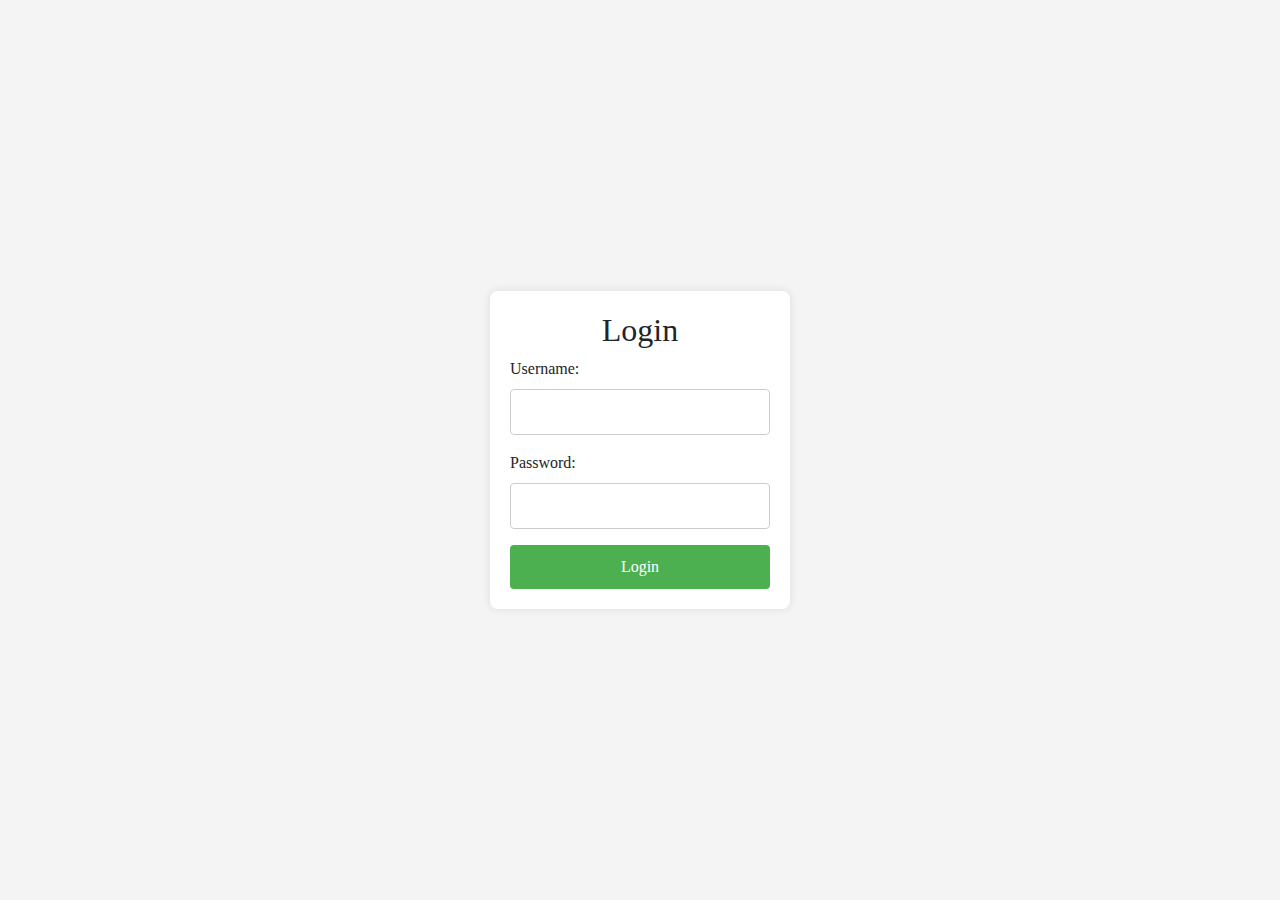
<file: index.html>
<!DOCTYPE html>
<html lang="en">

<head>
    <meta charset="UTF-8">
    <meta name="viewport" content="width=device-width, initial-scale=1.0">
    <title>Document</title>

    <!------- link css file ------->
    <link rel="stylesheet" href="asset/css/bootstrap.min.css">
    <link rel="stylesheet" href="asset/css/style.css">
</head>

<body>
    <script>
        function check() {
            x = document.getElementById("username").value;
            y = document.getElementById("password").value;
            document.getElementById("d1").innerHTML = "";
            document.getElementById("d2").innerHTML = "";
            if (x == "") {
                document.getElementById("d1").innerHTML = "Please enter your user Id";
                return false;
            }
            if (y == "") {
                document.getElementById("d2").innerHTML = "Please enter your Password";
                return false;
            }
            return true;
        }
    </script>

    <div class="login-container">
        <h2>Login</h2>
        <form name="frm1" onsubmit="return check()" action="cart.html">
            <label for="username">Username:</label>
            <input type="text" id="username" name="username">
            <span id="d1">

            </span>
            <label for="password">Password:</label>
            <input type="password" id="password" name="password">
            <span id="d2">

            </span>
            <button type="submit">Login</button>
        </form>
    </div>

    <script src="asset/js/bootstrap.bundle.min.js"></script>
    <script src="asset/js/popover.js"></script>
    <script src="https://cdn.jsdelivr.net/npm/@popperjs/core@2.11.8/dist/umd/popper.min.js"></script>

</body>

</html>
</file>
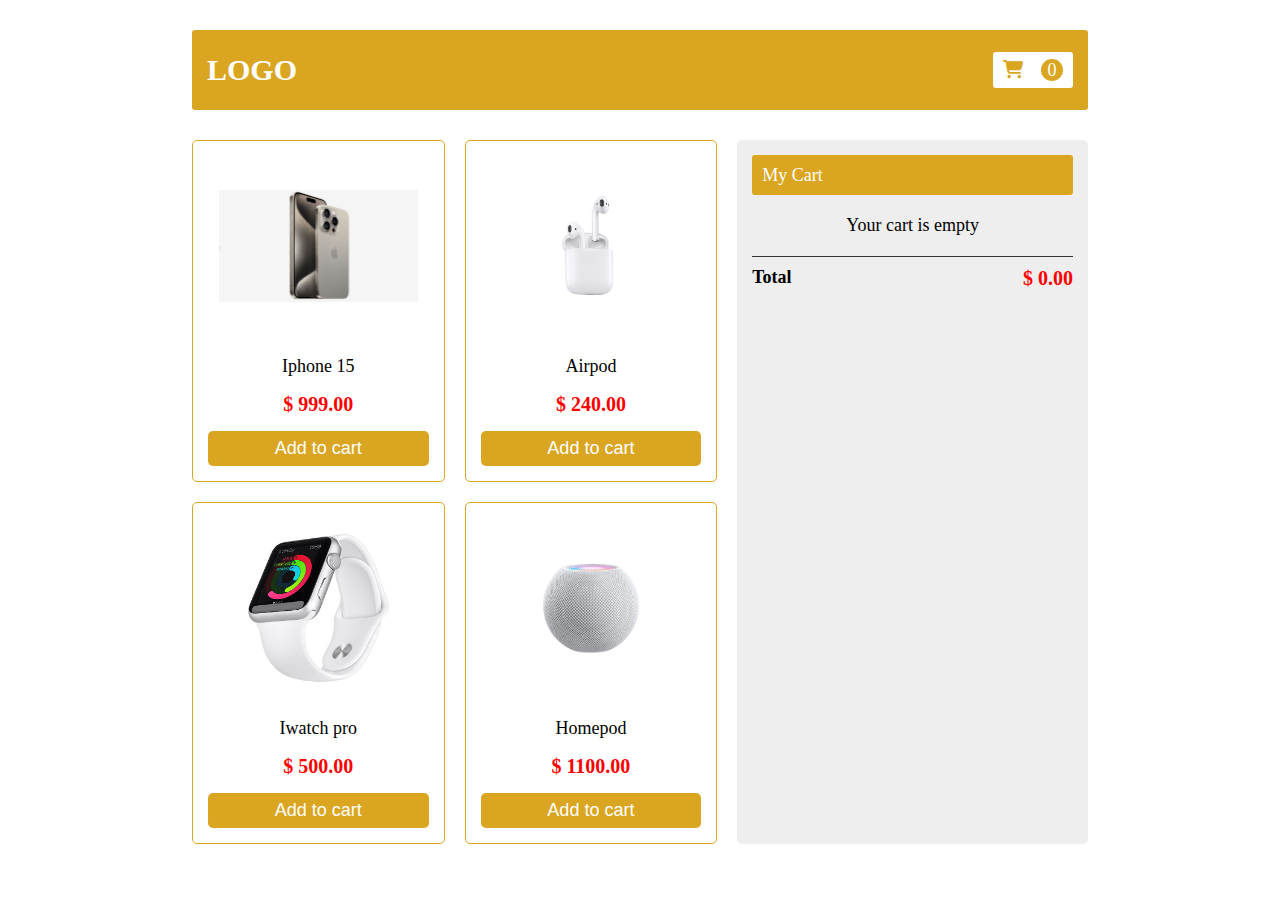
<file: cart.html>
<!DOCTYPE html>
<html lang="en">

<head>
    <meta charset="UTF-8">
    <meta name="viewport" content="width=device-width, initial-scale=1.0">
    <title>CART</title>
    <link rel="stylesheet" href="asset/css/cart.css">
    <link rel="stylesheet" href="https://cdnjs.cloudflare.com/ajax/libs/font-awesome/6.5.1/css/all.min.css" />

</head>

<body>
    <div class="header">
        <p class="logo">LOGO</p>
        <div class="cart"><i class="fa-solid fa-cart-shopping"></i>
            <p id="count">0</p>
        </div>
    </div>
    <div class="container">
        <div id="root"></div>
        <div class="sidebar">
            <div class="head">
                <p>My Cart</p>
            </div>
            <div id="cartItem">Your cart is empty</div>
            <div class="foot">
                <h3>Total</h3>
                <h2 id="total">$ 0.00</h2>
            </div>
        </div>
    </div>
    <script src="asset/js/cart.js"></script>
</body>

</html>
</file>
<file: asset/css/style.css>
* {
    box-sizing: border-box;
    padding: 0;
    margin: 0;
    list-style: none;
    font-family: 'Roboto';
    text-decoration: none !important;
}

:root {
    --bg-color1: #8760fb;
    --bg-color2: #eb6f33;
    --bg-color3: #e7dffe;
    --bg-color4: #f6f6fb;
    --color1: #8760fb;
    --color2: #28a745;
    --color3: #01b8ff;
    --color4: #ff473d;
    --color5: #ffc107;
    --text-color: #596882;
    --text-color2: #99a6b7;
}

.mt-60 {
    margin-top: 60px;
}

.mt-50 {
    margin-top: 50px;
}

.mt-30 {
    margin-top: 30px;
}

.fs-10 {
    font-size: 10px;
}

.fs-14 {
    font-size: 14px;
}

.fs-24 {
    font-size: 24px;
}

.fs-13 {
    font-size: 13px;
}

.fs-15 {
    font-size: 15px;
}

.fs-16 {
    font-size: 16px;
}

.fs-12 {
    font-size: 12px;
}

/*----------- loging form---------- */
body {
    font-family: Arial, sans-serif;
    background-color: #f4f4f4;
    margin: 0;
    display: flex;
    justify-content: center;
    align-items: center;
    height: 100vh;
}

.login-container {
    background-color: #fff;
    padding: 20px;
    border-radius: 8px;
    box-shadow: 0 0 10px rgba(0, 0, 0, 0.1);
    width: 300px;
}

.login-container h2 {
    text-align: center;
}

.login-container form {
    display: flex;
    flex-direction: column;
}

.login-container label {
    margin-bottom: 8px;
}

.login-container input {
    padding: 10px;
    margin-bottom: 16px;
    border: 1px solid #ccc;
    border-radius: 4px;
}

.login-container button {
    background-color: #4caf50;
    color: #fff;
    padding: 10px;
    border: none;
    border-radius: 4px;
    cursor: pointer;
}

.login-container button:hover {
    background-color: #45a049;
}

/*--------- loging form end ----------*/


/*---------singin start----------*/

.signin-container {
    background-color: #fff;
    padding: 20px;
    border-radius: 8px;
    box-shadow: 0 0 10px rgba(0, 0, 0, 0.1);
    width: 300px;
}

.signin-container h2 {
    text-align: center;
}

.signin-container form {
    display: flex;
    flex-direction: column;
}

.signin-container label {
    margin-bottom: 8px;
}

.signin-container input {
    padding: 10px;
    margin-bottom: 16px;
    border: 1px solid #ccc;
    border-radius: 4px;
}

.signin-container button {
    background-color: #3498db;
    color: #fff;
    padding: 10px;
    border: none;
    border-radius: 4px;
    cursor: pointer;
}

.signin-container button:hover {
    background-color: #2980b9;
}

.signin-container .signup-link {
    text-align: center;
    margin-top: 10px;
}

.signin-container .signup-link a {
    color: #3498db;
    text-decoration: none;
    font-weight: bold;
}


/*----------sing in end----------*/
</file>
<file: asset/css/cart.css>
* {
    margin: 0;
    padding: 0;
    box-sizing: border-box;
    font-family: 'poppins' sans-serif;
    font-size: 18px;
}

body {
    display: flex;
    align-items: center;
    justify-content: center;
    flex-direction: column;
}

.header {
    height: 80px;
    width: 70%;
    background-color: goldenrod;
    border-radius: 3px;
    margin: 30px 0px;
    display: flex;
    align-items: center;
    justify-content: space-between;
    padding: 15px;
}

.header .logo {
    font-size: 30px;
    font-weight: bold;
    color: white;
}

.cart {
    display: flex;
    background-color: white;
    justify-content: space-between;
    align-items: center;
    padding: 7px 10px;
    border-radius: 3px;
    width: 80px;
}

.fa-solid {
    color: goldenrod;
}

.cart p {
    height: 22px;
    width: 22px;
    display: flex;
    align-items: center;
    justify-content: center;
    border-radius: 22px;
    background-color: goldenrod;
    color: white;
}

.container {
    display: flex;
    width: 70%;
    margin-bottom: 30px;
}

#root {
    width: 60%;
    display: grid;
    grid-template-columns: repeat(2, 1fr);
    grid-gap: 20px !important;
}

.sidebar {
    width: 40%;
    border-radius: 5px;
    background-color: #eee;
    margin-left: 20px;
    padding: 15px;
    text-align: center;
}

.head {
    background-color: goldenrod;
    border-radius: 3px;
    height: 40px;
    padding: 10px;
    margin-bottom: 20px;
    color: white;
    display: flex;
    align-items: center;
}

.foot {
    display: flex;
    justify-content: space-between;
    margin: 20px 0px;
    padding: 10px 0px;
    border-top: 1px solid #333;
}

.box {
    display: flex;
    flex-direction: column;
    align-items: center;
    justify-content: space-between;
    border: 1px solid goldenrod;
    border-radius: 5px;
    padding: 15px;
}

.img-box {
    width: 100%;
    height: 180px;
    display: flex;
    align-items: center;
    justify-content: center;
}

.image {
    max-width: 90%;
    max-height: 90%;
    object-fit: cover;
    object-position: center;
}

.bottom {
    margin-top: 20px;
    width: 100%;
    text-align: center;
    display: flex;
    flex-direction: column;
    align-items: center;
    justify-content: space-between;
    height: 110px;
}

h2 {
    font-size: 20px;
    color: red;
}

button {
    width: 100%;
    position: relative;
    border: none;
    border-radius: 5px;
    background-color: goldenrod;
    padding: 7px 25px;
    cursor: pointer;
    color: white;
}

button:hover {
    background-color: #333;
    transition: 0.4s;
}
.cart-item{
    display: flex;
    align-items: center;
    justify-content:space-between;
    padding: 10px;
    background-color: white;
    border-bottom: 1px solid #aaa;
    border-radius: 3px;
    margin:10px 10px;
}
.row-img{
    width: 50px;
    height: 50px;
    border-radius: 50px;
    border: 1px solid goldenrod;
    display: flex;
    align-items: center;
    justify-content: center;
}
.rowimg{
    max-width: 43px;
    max-height: 43px;
    border-radius:50%;
}
.fa-trash:hover{
    cursor: pointer;
    color: #333;
}
</file>
